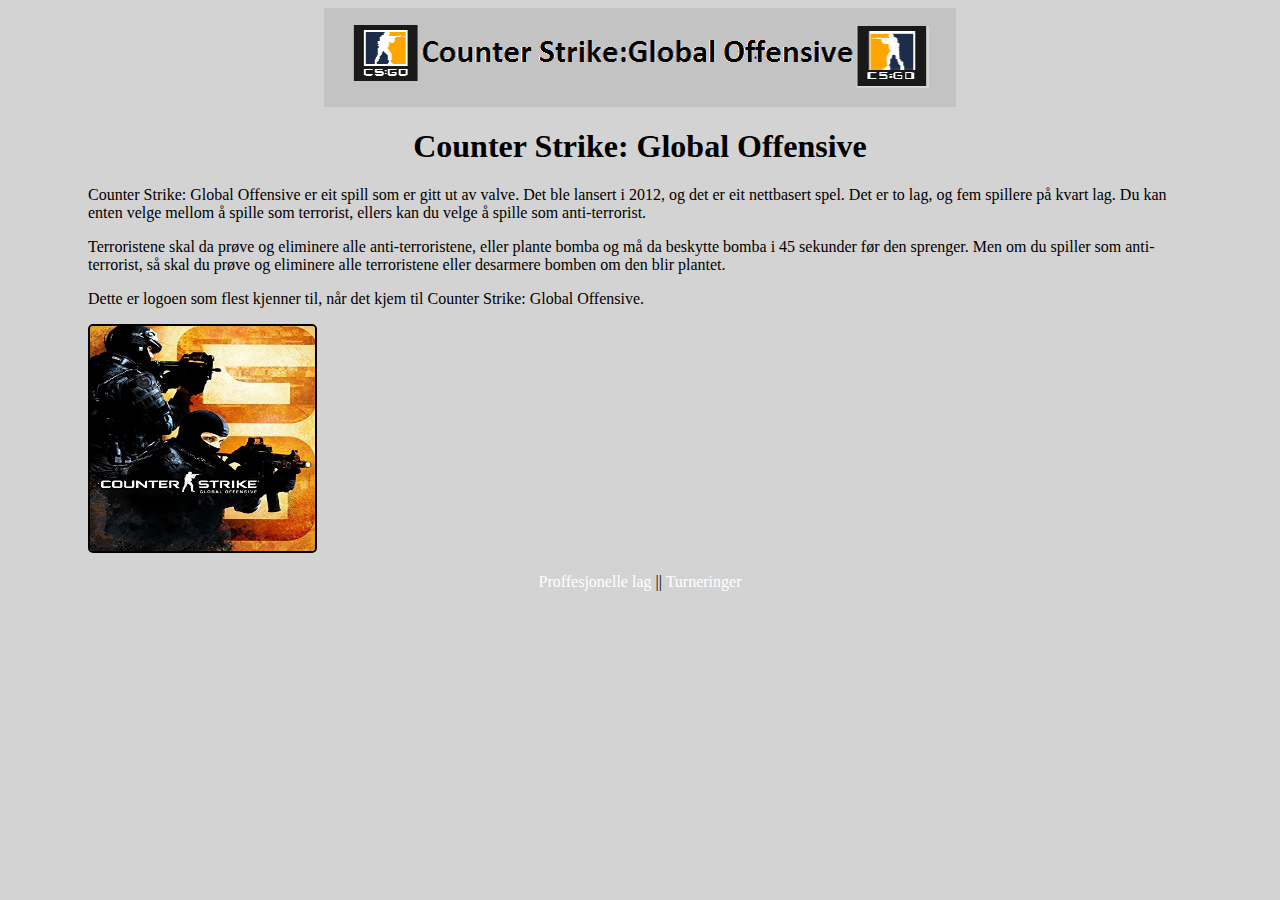
<file: index.html>
<!DOCTYPE html>
<html lang="no">
    <head>
        <meta charset="UTF-8">
        <title>Counter Strike:Global Offensive</title>
        <link rel="stylesheet" type="text/css" href="stil.css">
        <style>
            
            p {
                margin-left: 80px;
                margin-right: 80px;
            }
        </style>

    </head>
    <body>
        <img src="Banner_For_Prosjekt_1.PNG" width="500px" class="center"> 
        
        <h1>Counter Strike: Global Offensive</h1>
        <p>Counter Strike: Global Offensive er eit spill som er gitt ut av valve. Det ble lansert i 2012, og det er eit nettbasert spel. Det er to lag, og fem spillere på kvart lag. Du kan enten velge mellom å spille som terrorist, ellers kan du velge å spille som anti-terrorist. </p>
        
        <p>Terroristene skal da prøve og eliminere alle anti-terroristene, eller plante bomba og må da beskytte bomba i 45 sekunder før den sprenger. Men om du spiller som anti-terrorist, så skal du prøve og eliminere alle terroristene eller desarmere bomben om den blir plantet. </p>
        <p>Dette er logoen som flest kjenner til, når det kjem til Counter Strike: Global Offensive.</p>
        <img src="CSGO_Logo.jpg" class="center4"> <br>
        
        
        
        
        
        
        
        
        
        
        
        
        
        
        
        
    <p class="meny"><span><a href="Prosjekt1side2.html" >Proffesjonelle lag</a> || 
        <a href="Prosjekt1Side3.html">Turneringer</a></span> </p>
    </body>
</html>
</file>
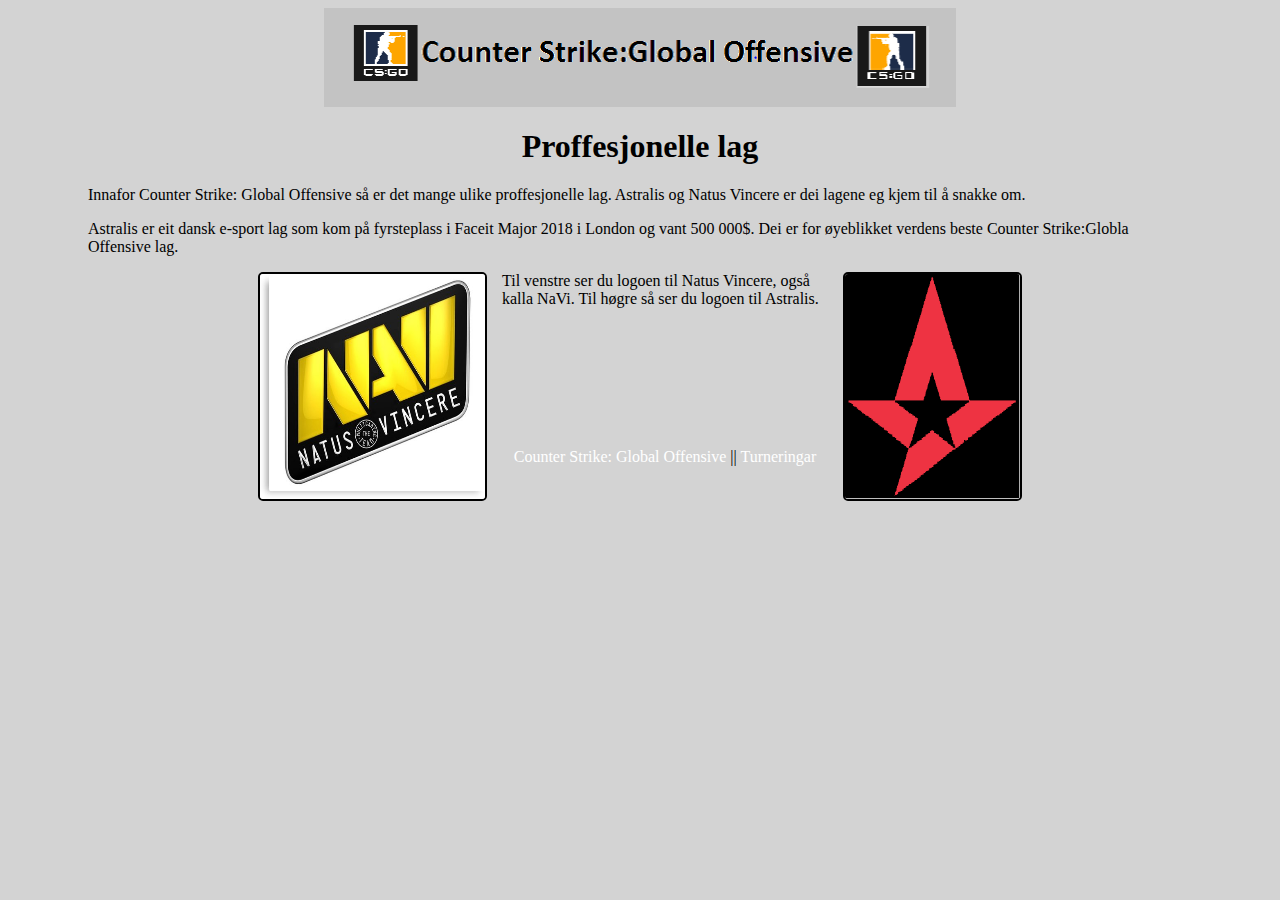
<file: Prosjekt1side2.html>
<!DOCTYPE html>
<html lang="no">
    <head>
        <meta charset="UTF-8">
        <title>Proffesjonelle lag</title>
         <link rel="stylesheet" type="text/css" href="stil.css">
        <style>
            
               p {
                margin-left: 80px;
                margin-right: 80px;
            }
        </style>
    </head>
    <body>
          <img src="Banner_For_Prosjekt_1.PNG" width="500px" class="center">  
        
            <h1>Proffesjonelle lag</h1>
            
            <p>Innafor Counter Strike: Global Offensive så er det mange ulike proffesjonelle lag. Astralis og Natus Vincere er dei lagene eg kjem til å snakke om. </p>
            
            <p>Astralis er eit dansk e-sport lag som kom på fyrsteplass i Faceit Major 2018 i London og vant 500 000$. Dei er for øyeblikket verdens beste Counter Strike:Globla Offensive lag. </p> <img src="Astralis_Logo.PNG" class="center2"> <img src="Navi_Logo.jpg" class="center3" > <p>Til venstre ser du logoen til Natus Vincere, også kalla NaVi. Til høgre så ser du logoen til Astralis. </p>
    
        
        
    <br><br><br><br><br><br>      
    <p class="meny"><a href="index.html">Counter Strike: Global Offensive</a> ||                       
    <a href="Prosjekt1Side3.html">Turneringar</a>
        </p>
    </body>
</html>
</file>
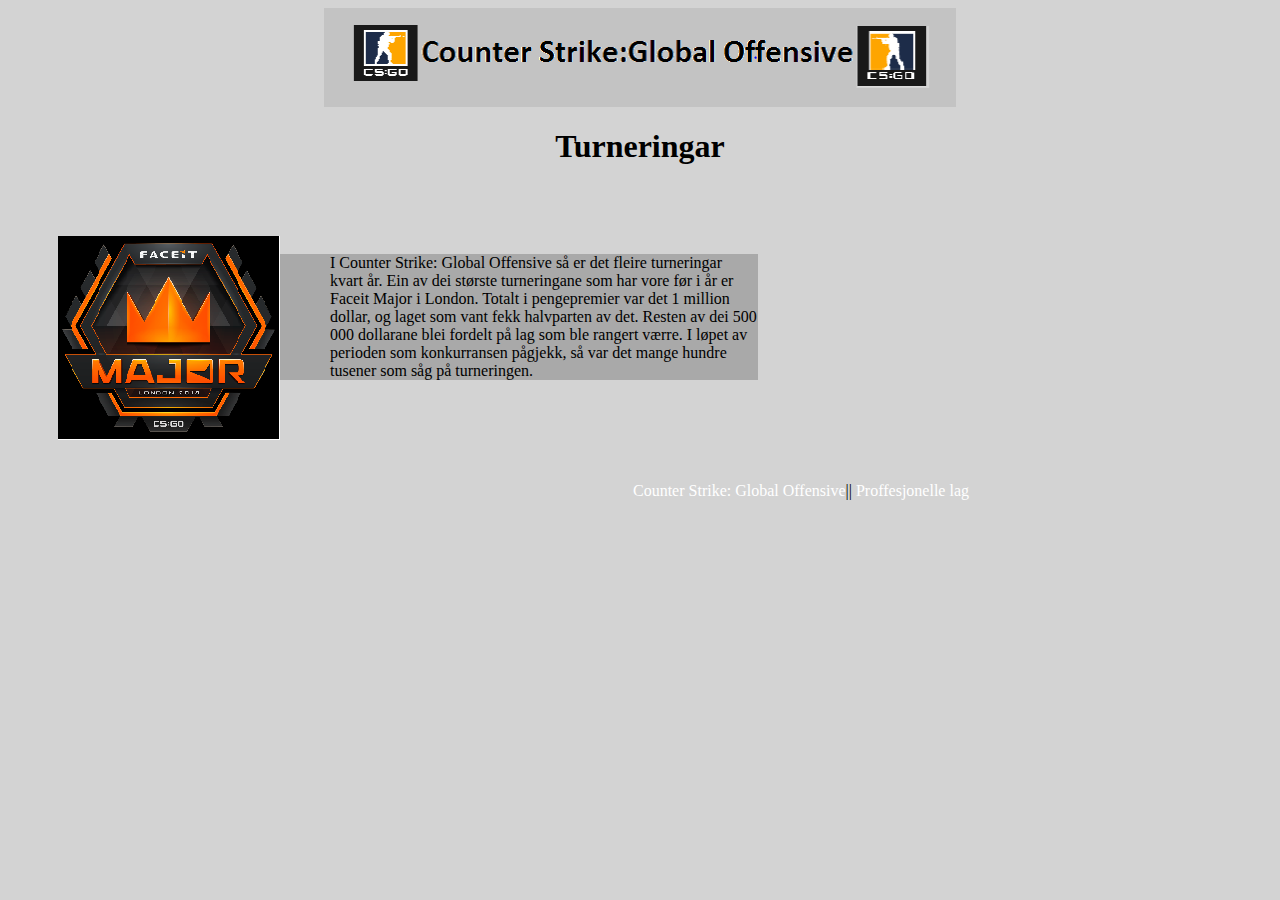
<file: Prosjekt1Side3.html>
<!DOCTYPE html>
<html lang="no">
    <head>
        <meta charset="UTF-8">
        <title>Turneringar</title>
         <link rel="stylesheet" type="text/css" href="stil.css">
        <style>

            
        </style>
    </head>
    <body>
        <img src="Banner_For_Prosjekt_1.PNG" width="500px" class="center">  
        
        <h1>Turneringar</h1>
          <img src="Major_Faceit.PNG" id="bilde2" ><br><p id="avsnitt">I Counter Strike: Global Offensive så er det fleire turneringar kvart år. Ein av dei største turneringane som har vore før i år er Faceit Major i London. Totalt i pengepremier var det 1 million dollar, og laget som vant fekk halvparten av det. Resten av dei 500 000 dollarane blei fordelt på lag som ble rangert værre. I løpet av perioden som konkurransen pågjekk, så var det mange hundre tusener som såg på turneringen.   </p> <br> <br>
          
          
    <p class="meny"> 
    <a href="index.html">Counter Strike: Global Offensive</a>||
    <a href="Prosjekt1side2.html">Proffesjonelle lag</a> </p>
        
    </body>
</html>
</file>
<file: stil.css>
body {
                color: black;
                background-color: lightgray;
                font-family: Verdana;
            }
            
            a {
                color:white;
                text-decoration:none; 
            }
            
            h1 {
                text-align: center;
            }
            
            .meny {
            text-align: center;
            }

            p {
                
            
            }
    
            .center {
            display: block;
            margin-left: auto;
            margin-right: auto;
            width: 50%;
            }

            .center2 {
            display:block;
            width: 175px;
            height: 225px;
            float: right;
            margin-right: 250px;
            margin-left: 15px;
            border-style: solid;
            border-width: 2px;
            border-radius: 5px;
        
            }

            .center3 {
            display:block;
            margin-left:auto;
            margin-right: 15px;
            width: 225px;
            height: 225px;
            float: left;
            margin-left: 250px;
            border-style: solid;
            border-width: 2px;
            border-radius: 5px;
            }

            .center4 {
            width: 225px;
            height: 225px;
            margin-left: 80px;
            border-style: solid;
            border-width: 2px;
            border-radius: 5px;
            }
        
                            
            #bilde2 {
                float: left;
                margin: 50px;
                
            }

            #bilde3 {
                float: right;
                margin: 50px;
            }
            
              #avsnitt {
                color:black;
                background-color: darkgray;
                width: 700px;
                margin: 50px;
            }
</file>
